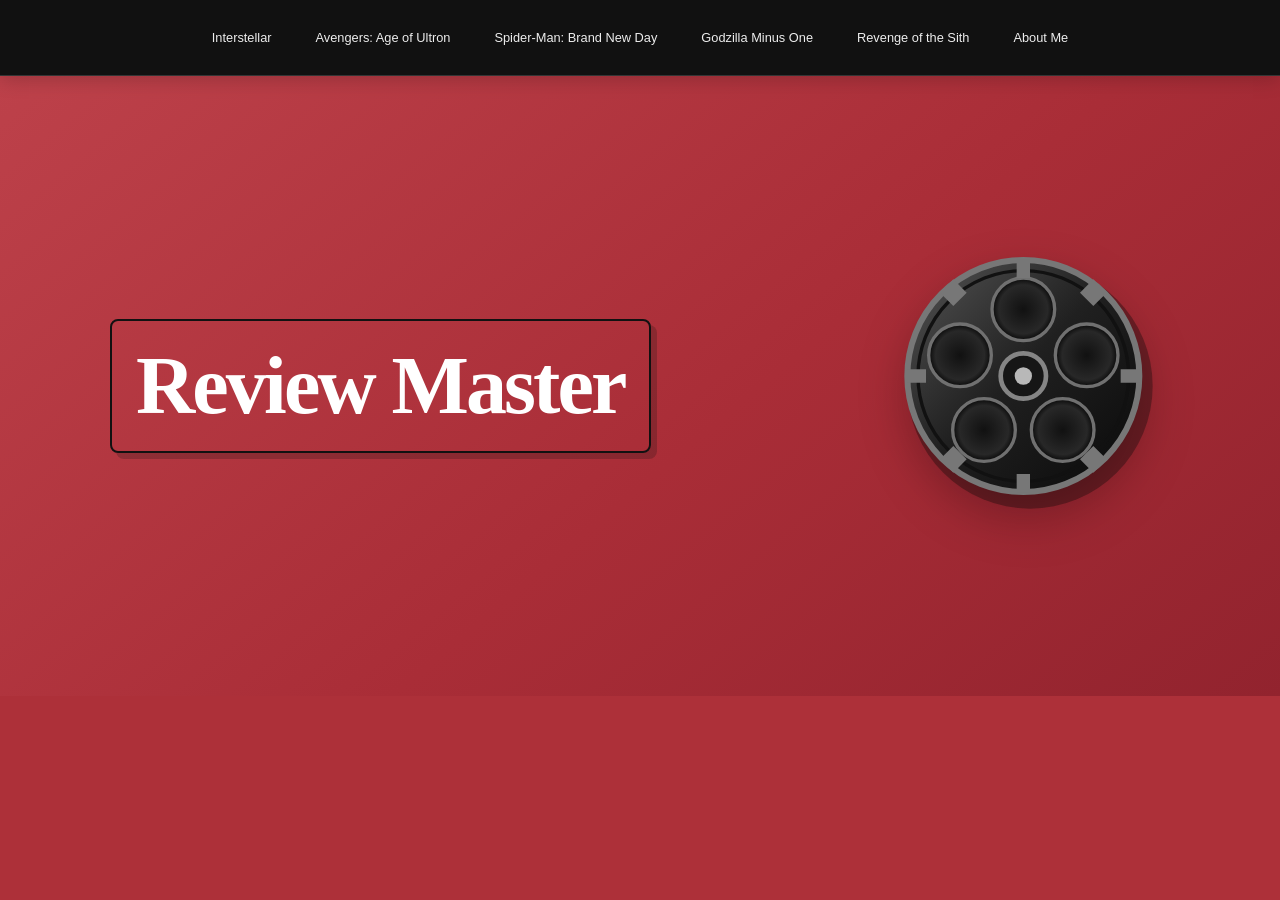
<file: index.html>
<!doctype html>
<html lang="en">
<head>
  <meta charset="utf-8">
  <meta name="viewport" content="width=device-width, initial-scale=1">
  <meta name="description" content="Review Master — a simple collection of movie reviews.">
  <title>Review Master</title>
  <link rel="stylesheet" href="style.css">
</head>
<body>
  <header class="site-header">
    <nav class="main-nav" aria-label="Movie pages">
      <a href="interstellar.html">Interstellar</a>
      <a href="avengers.html">Avengers: Age of Ultron</a>
      <a href="spider-man.html">Spider-Man: Brand New Day</a>
      <a href="godzilla-minus-one.html">Godzilla Minus One</a>
      <a href="revenge-of-the-sith.html">Revenge of the Sith</a>
      <a href="about.html">About Me</a>
    </nav>
  </header>
  <main>
    <section class="hero">
      <div class="hero-content">
        <h1>Review Master</h1>
        <img class="film-reel" src="images/film-reel.svg" alt="Illustration of a classic film reel">
      </div>
    </section>
  </main>
</body>
</html>
</file>
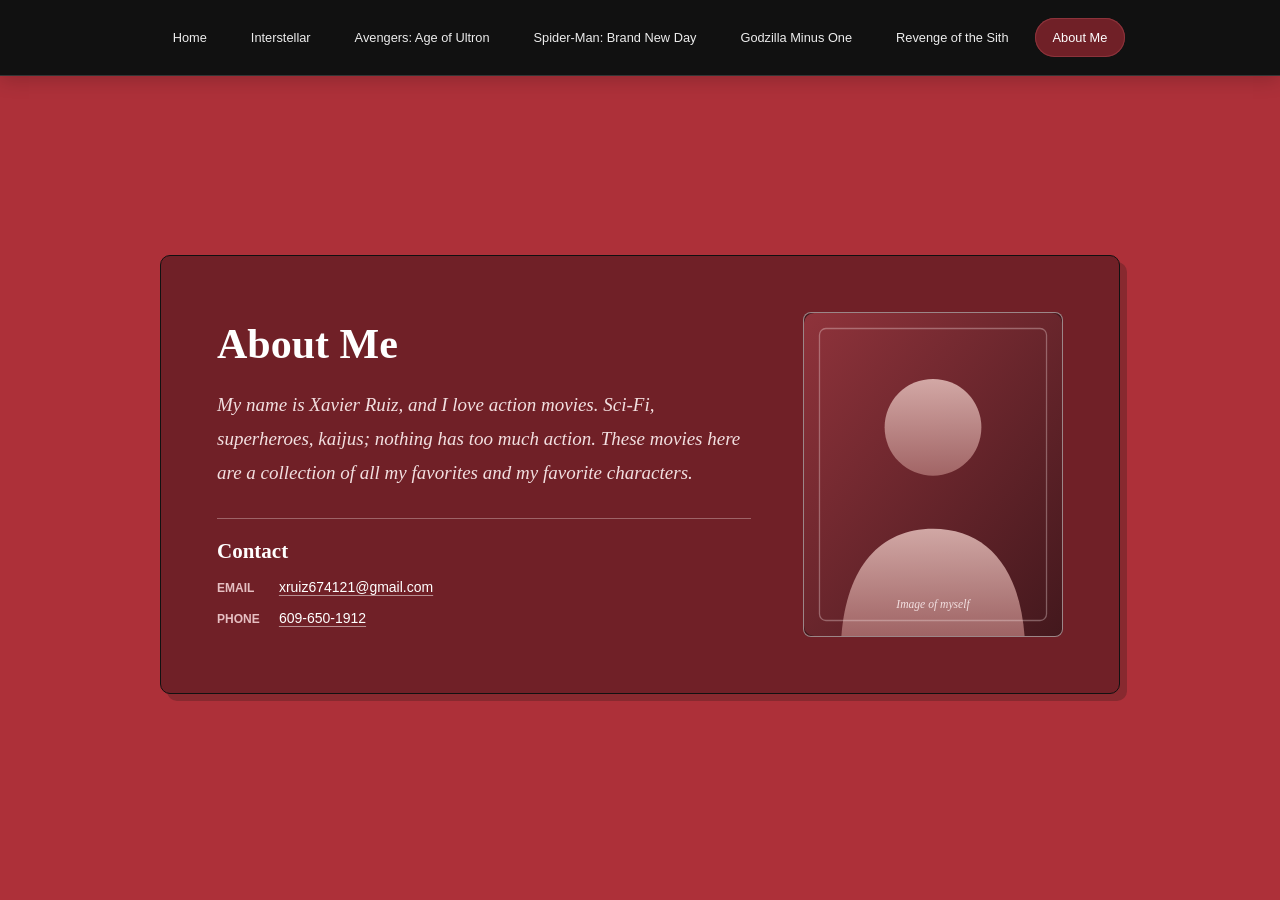
<file: about.html>
<!doctype html>
<html lang="en">
<head>
  <meta charset="utf-8">
  <meta name="viewport" content="width=device-width, initial-scale=1">
  <meta name="description" content="About Xavier Ruiz and his favorite movies.">
  <title>About Me — Review Master</title>
  <link rel="stylesheet" href="style.css">
</head>
<body>
  <header class="site-header">
    <nav class="main-nav" aria-label="Movie pages">
      <a href="index.html">Home</a>
      <a href="interstellar.html">Interstellar</a>
      <a href="avengers.html">Avengers: Age of Ultron</a>
      <a href="spider-man.html">Spider-Man: Brand New Day</a>
      <a href="godzilla-minus-one.html">Godzilla Minus One</a>
      <a href="revenge-of-the-sith.html">Revenge of the Sith</a>
      <a href="about.html" aria-current="page">About Me</a>
    </nav>
  </header>
  <main class="about-page">
    <section class="about-card">
      <div class="about-copy">
        <h1>About Me</h1>
        <p>My name is Xavier Ruiz, and I love action movies. Sci-Fi, superheroes, kaijus; nothing has too much action. These movies here are a collection of all my favorites and my favorite characters.</p>
        <section class="contact-section" aria-labelledby="contact-heading">
          <h2 id="contact-heading">Contact</h2>
          <p><span>Email</span> <a href="mailto:xruiz674121@gmail.com">xruiz674121@gmail.com</a></p>
          <p><span>Phone</span> <a href="tel:+16096501912">609-650-1912</a></p>
        </section>
      </div>
      <img class="about-photo" src="images/about-photo-placeholder.svg" alt="Image of myself">
    </section>
  </main>
</body>
</html>
</file>
<file: style.css>
:root {
  color-scheme: light;
  font-family: "Segoe UI", Arial, sans-serif;
  color: #fff;
  background: #ad3039;
  font-synthesis: none;
  text-rendering: optimizeLegibility;
  -webkit-font-smoothing: antialiased;
  -moz-osx-font-smoothing: grayscale;
}

* {
  box-sizing: border-box;
}

html {
  min-width: 0;
  overflow-x: hidden;
}

body {
  min-width: 0;
  min-height: 100vh;
  min-height: 100svh;
  margin: 0;
  background: #ad3039;
}

.site-header {
  position: relative;
  z-index: 1;
  min-height: 76px;
  display: flex;
  align-items: center;
  justify-content: center;
  padding: 14px clamp(12px, 3vw, 36px);
  border-bottom: 1px solid #353535;
  background: #111;
  box-shadow: 0 4px 18px rgba(0, 0, 0, .18);
}

.main-nav {
  width: min(100%, 1280px);
  display: flex;
  flex-wrap: wrap;
  justify-content: center;
  gap: 8px;
}

.main-nav a {
  max-width: 100%;
  padding: 11px clamp(12px, 1.6vw, 18px);
  border-radius: 999px;
  color: #ededed;
  font-size: clamp(12px, 1vw, 14px);
  font-weight: 500;
  line-height: 1.35;
  text-decoration: none;
  text-align: center;
  overflow-wrap: anywhere;
  transition: color .2s ease, background-color .2s ease, box-shadow .2s ease;
}

.main-nav a:hover {
  color: #1b1011;
  background: #f08a91;
}

.main-nav a[aria-current="page"] {
  color: #fff;
  background: #702027;
  box-shadow: inset 0 0 0 1px #8c333b;
}

.hero {
  min-height: min(620px, calc(100vh - 76px));
  min-height: min(620px, calc(100svh - 76px));
  display: flex;
  align-items: center;
  justify-content: center;
  padding: clamp(40px, 8vh, 80px) clamp(18px, 5vw, 56px);
  background: linear-gradient(140deg, #bd414a 0%, #a92d37 56%, #92232e 100%);
}

.hero-content {
  width: min(100%, 1060px);
  min-width: 0;
  display: flex;
  align-items: center;
  justify-content: space-between;
  gap: clamp(24px, 6vw, 72px);
}

.hero h1 {
  margin: 0;
  padding: 18px 24px;
  border: 2px solid #111;
  border-radius: 8px;
  color: #fff;
  font-family: Georgia, "Times New Roman", serif;
  font-size: clamp(30px, 7.5vw, 82px);
  font-weight: 600;
  letter-spacing: -.035em;
  white-space: nowrap;
  box-shadow: 6px 6px 0 rgba(17, 17, 17, .22);
}

.film-reel {
  display: block;
  width: clamp(130px, 25vw, 280px);
  max-width: 40%;
  height: auto;
  flex: 0 1 280px;
  filter: drop-shadow(0 18px 22px rgba(28, 0, 4, .28));
}

.movie-page {
  display: flex;
  min-height: calc(100vh - 76px);
  min-height: calc(100svh - 76px);
  flex-direction: column;
  align-items: center;
  padding: clamp(32px, 6vh, 56px) clamp(16px, 4vw, 32px) 72px;
  background: #ad3039;
}

.about-page {
  display: grid;
  min-height: calc(100vh - 76px);
  min-height: calc(100svh - 76px);
  place-items: center;
  padding: clamp(28px, 5vh, 48px) clamp(14px, 4vw, 32px) 72px;
  background: #ad3039;
}

.about-card {
  width: min(100%, 960px);
  min-width: 0;
  display: grid;
  grid-template-columns: minmax(0, 1fr) minmax(0, min(30vw, 260px));
  align-items: center;
  gap: clamp(24px, 5vw, 52px);
  padding: clamp(28px, 6vw, 56px);
  border: 1px solid #111;
  border-radius: 10px;
  color: #f2dfe0;
  background: #702027;
  box-shadow: 7px 7px 0 rgba(17, 17, 17, .24);
}

.about-copy {
  min-width: 0;
  overflow-wrap: anywhere;
}

.about-card h1 {
  margin: 0 0 20px;
  color: #fff;
  font-family: Georgia, "Times New Roman", serif;
  font-size: clamp(30px, 5vw, 42px);
  font-weight: 600;
}

.about-card p {
  margin: 0;
  font-family: Georgia, "Times New Roman", serif;
  font-size: clamp(16px, 2.3vw, 19px);
  font-style: italic;
  line-height: 1.8;
}

.contact-section {
  margin-top: 28px;
  padding-top: 20px;
  border-top: 1px solid rgba(242, 223, 224, .35);
}

.contact-section h2 {
  margin: 0 0 12px;
  color: #fff;
  font-family: Georgia, "Times New Roman", serif;
  font-size: 21px;
  font-weight: 600;
}

.about-card .contact-section p {
  margin-top: 8px;
  font-family: "Segoe UI", Arial, sans-serif;
  font-size: 14px;
  font-style: normal;
  line-height: 1.6;
}

.contact-section p span {
  display: inline-block;
  min-width: 58px;
  color: #e6bfc2;
  font-size: 12px;
  font-weight: 600;
  text-transform: uppercase;
}

.contact-section a {
  color: #fff;
  overflow-wrap: anywhere;
  text-decoration-color: rgba(255, 255, 255, .5);
  text-underline-offset: 3px;
}

.contact-section a:hover {
  color: #f08a91;
}

.about-photo {
  display: block;
  width: 100%;
  max-width: 100%;
  aspect-ratio: 4 / 5;
  border: 1px solid rgba(255, 255, 255, .48);
  border-radius: 8px;
  background: #41171b;
  object-fit: cover;
}

.movie-page h1 {
  width: min(100%, 760px);
  margin: 0 0 clamp(20px, 4vw, 30px);
  color: #fff;
  font-size: clamp(27px, 4vw, 38px);
  font-weight: 450;
  letter-spacing: -.035em;
  line-height: 1.2;
  text-align: center;
}

.movie-poster {
  display: block;
  width: min(100%, 340px, 40vh);
  width: min(100%, 340px, 40svh);
  min-width: min(100%, 220px);
  height: auto;
  aspect-ratio: 2 / 3;
  overflow: hidden;
  border: 1px solid rgba(255, 255, 255, .55);
  border-radius: 8px;
  background: #2a2a2a;
  box-shadow: 0 18px 42px rgba(35, 0, 0, .26), 0 3px 8px rgba(35, 0, 0, .15);
  object-fit: cover;
}

.star-rating {
  display: block;
  width: 174px;
  height: auto;
  margin-top: 24px;
}

.movie-description {
  width: min(100%, 520px);
  margin: 16px 0 0;
  color: #f2dfe0;
  font-family: Georgia, "Times New Roman", serif;
  font-size: 15px;
  font-style: italic;
  line-height: 1.75;
  text-align: center;
  overflow-wrap: anywhere;
}

.recommendation {
  margin: 22px 0 0;
  padding: 12px 24px;
  border: 1px solid #111;
  border-radius: 8px;
  color: #fff;
  background: #702027;
  box-shadow: 4px 4px 0 rgba(17, 17, 17, .22);
  font-family: Georgia, "Times New Roman", serif;
  font-size: 16px;
  font-style: italic;
  font-weight: 600;
}

@media (max-width: 700px) {
  .site-header {
    min-height: 0;
    padding: 10px clamp(8px, 3vw, 18px);
  }

  .main-nav {
    gap: 4px;
  }

  .main-nav a {
    padding: 9px clamp(9px, 2vw, 14px);
    font-size: clamp(11px, 2.2vw, 13px);
  }

  .hero {
    min-height: min(720px, calc(100vh - 60px));
    min-height: min(720px, calc(100svh - 60px));
  }

  .hero-content {
    flex-direction: column;
    justify-content: center;
    gap: clamp(24px, 5vh, 40px);
    text-align: center;
  }

  .hero h1 {
    max-width: 100%;
    padding: 14px clamp(12px, 4vw, 24px);
    font-size: clamp(30px, 9vw, 58px);
  }

  .film-reel {
    width: min(56vw, 240px);
    max-width: min(70%, 240px);
  }

  .movie-page {
    min-height: calc(100vh - 60px);
    min-height: calc(100svh - 60px);
    padding-top: clamp(28px, 5vh, 40px);
  }

  .about-page {
    min-height: calc(100vh - 60px);
    min-height: calc(100svh - 60px);
    padding: clamp(24px, 5vh, 40px) clamp(14px, 4vw, 24px);
  }

  .about-card {
    grid-template-columns: 1fr;
    gap: clamp(20px, 4vw, 30px);
    padding: clamp(22px, 6vw, 38px);
  }

  .about-photo {
    width: min(100%, 260px);
    justify-self: center;
  }

  .movie-poster {
    width: min(100%, 340px, 48vh);
    width: min(100%, 340px, 48svh);
  }
}

@media (max-width: 380px) {
  .main-nav a {
    padding: 8px 9px;
    font-size: 11px;
  }

  .movie-poster {
    width: min(100%, 280px);
  }

  .movie-description {
    font-size: 14px;
  }
}

@media (max-height: 520px) and (min-width: 701px) {
  .hero {
    min-height: 420px;
    padding-top: 32px;
    padding-bottom: 32px;
  }

  .movie-page,
  .about-page {
    padding-top: 26px;
    padding-bottom: 32px;
  }
}

@media (prefers-reduced-motion: reduce) {
  *,
  *::before,
  *::after {
    scroll-behavior: auto !important;
    transition-duration: .01ms !important;
  }
}
</file>
